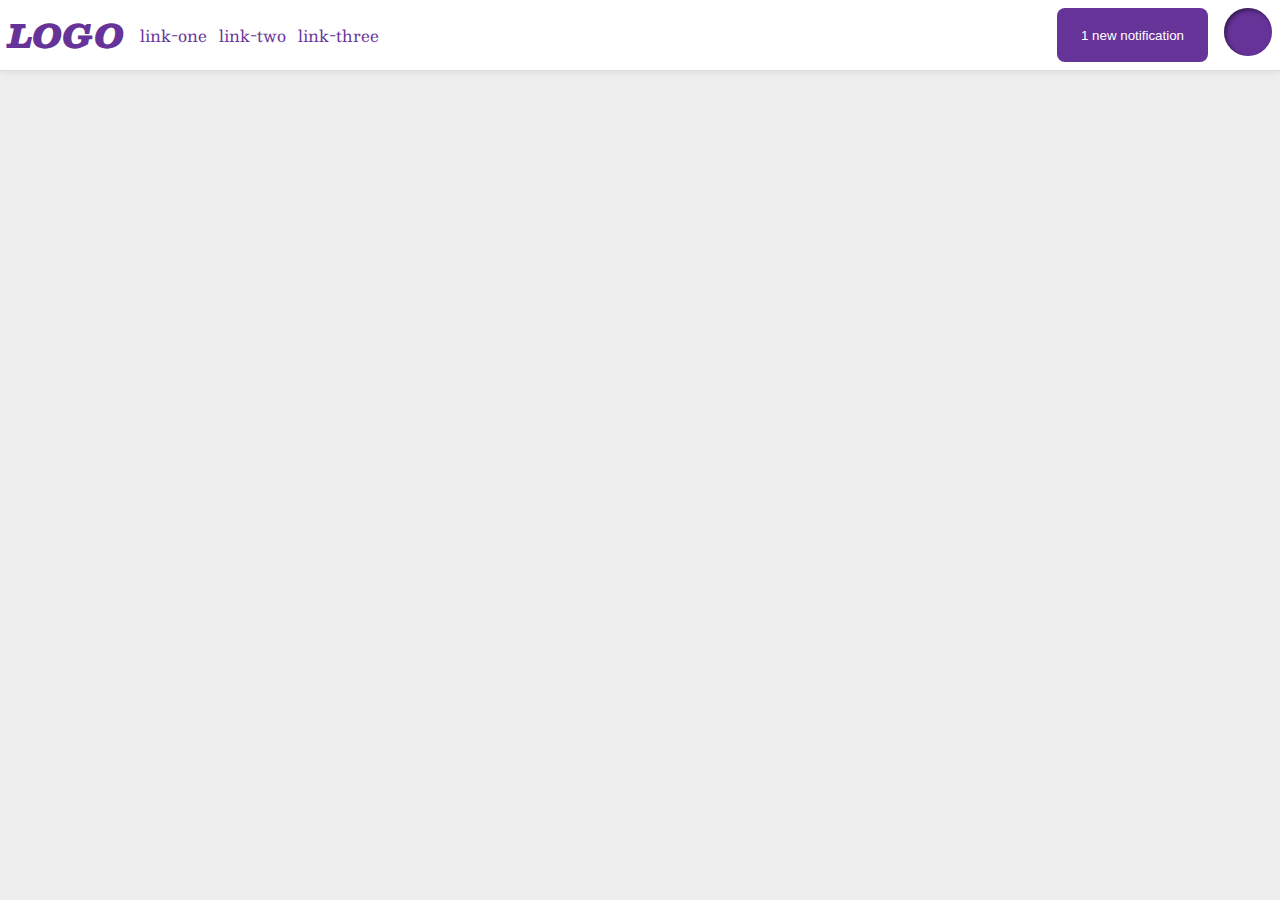
<file: foundations/flex/03-flex-header-2/index.html>
<!DOCTYPE html>
<html lang="en">
  <head>
    <meta charset="UTF-8">
    <meta http-equiv="X-UA-Compatible" content="IE=edge">
    <meta name="viewport" content="width=device-width, initial-scale=1.0">
    <title>Flex Header 2</title>
    <link rel="stylesheet" href="style.css">
  </head>
  <body>
    <div class="header">
      <div class="left">
        <div class="logo">
          LOGO
        </div>
        <ul class="links">
          <li><a href="https://google.com">link-one</a></li>
          <li><a href="https://google.com">link-two</a></li>
          <li><a href="https://google.com">link-three</a></li>
        </ul>
      </div>
      <div class="right">
        <button class="notifications">
          1 new notification
        </button>
        <div class="profile-image"></div>
      </div>
    </div>
  </body>
</html>
</file>
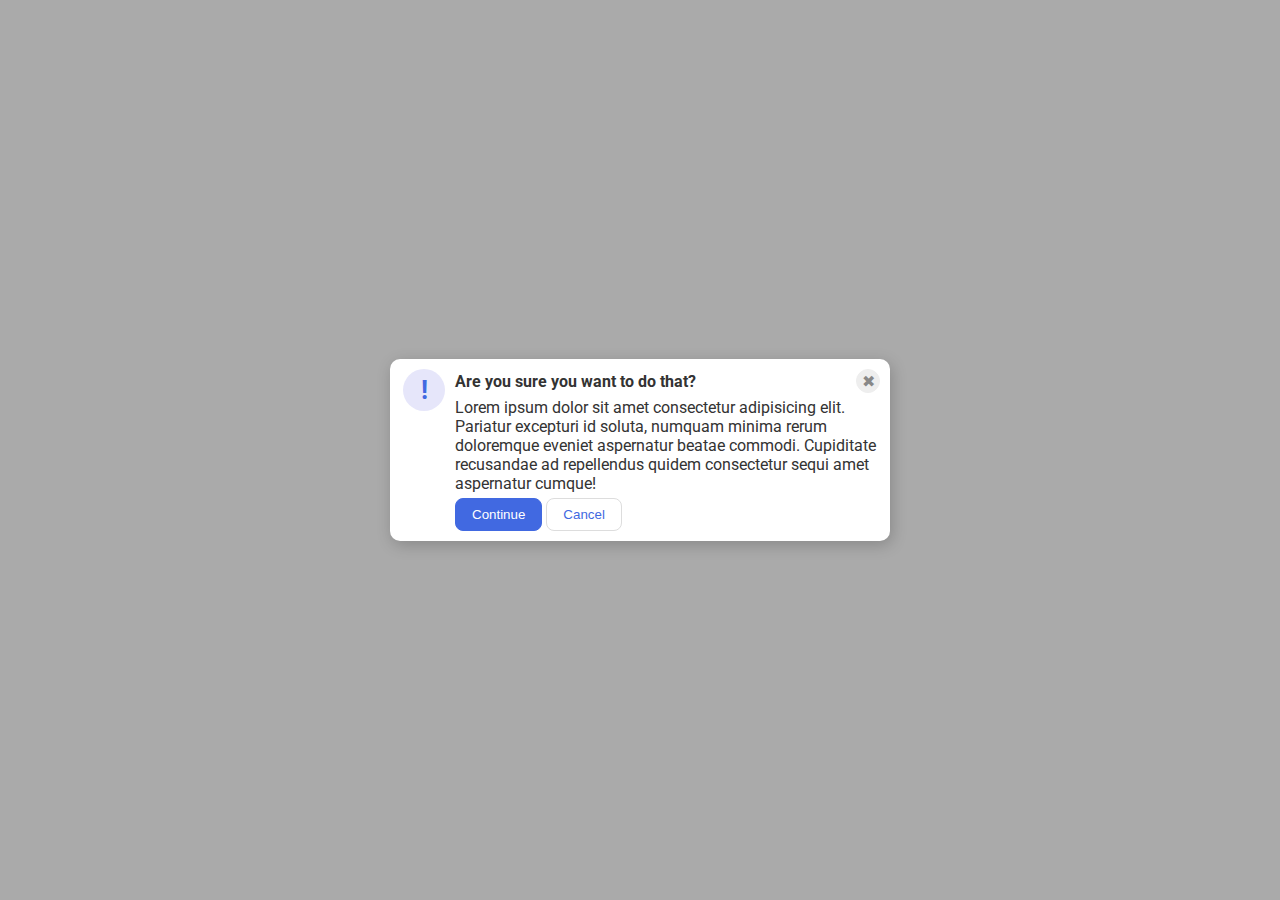
<file: foundations/flex/05-flex-modal/index.html>
<!DOCTYPE html>
<html lang="en">
  <head>
    <meta charset="UTF-8">
    <meta http-equiv="X-UA-Compatible" content="IE=edge">
    <meta name="viewport" content="width=device-width, initial-scale=1.0">
    <link rel="stylesheet" href="style.css">
    <title>Modal</title>
  </head>
  <body>
    <div class="modal">
      <div class="icon">!</div>
      <div class="content">
        <div class="tray">
          <div class="header">Are you sure you want to do that?</div>
          <button class="close-button">✖</button>
        </div>
        <div class="text">Lorem ipsum dolor sit amet consectetur adipisicing elit. Pariatur excepturi id soluta, numquam minima rerum doloremque eveniet aspernatur beatae commodi. Cupiditate recusandae ad repellendus quidem consectetur sequi amet aspernatur cumque!</div>
        <button class="continue">Continue</button>
        <button class="cancel">Cancel</button>
      </div>
    </div>
  </body>
</html>
</file>
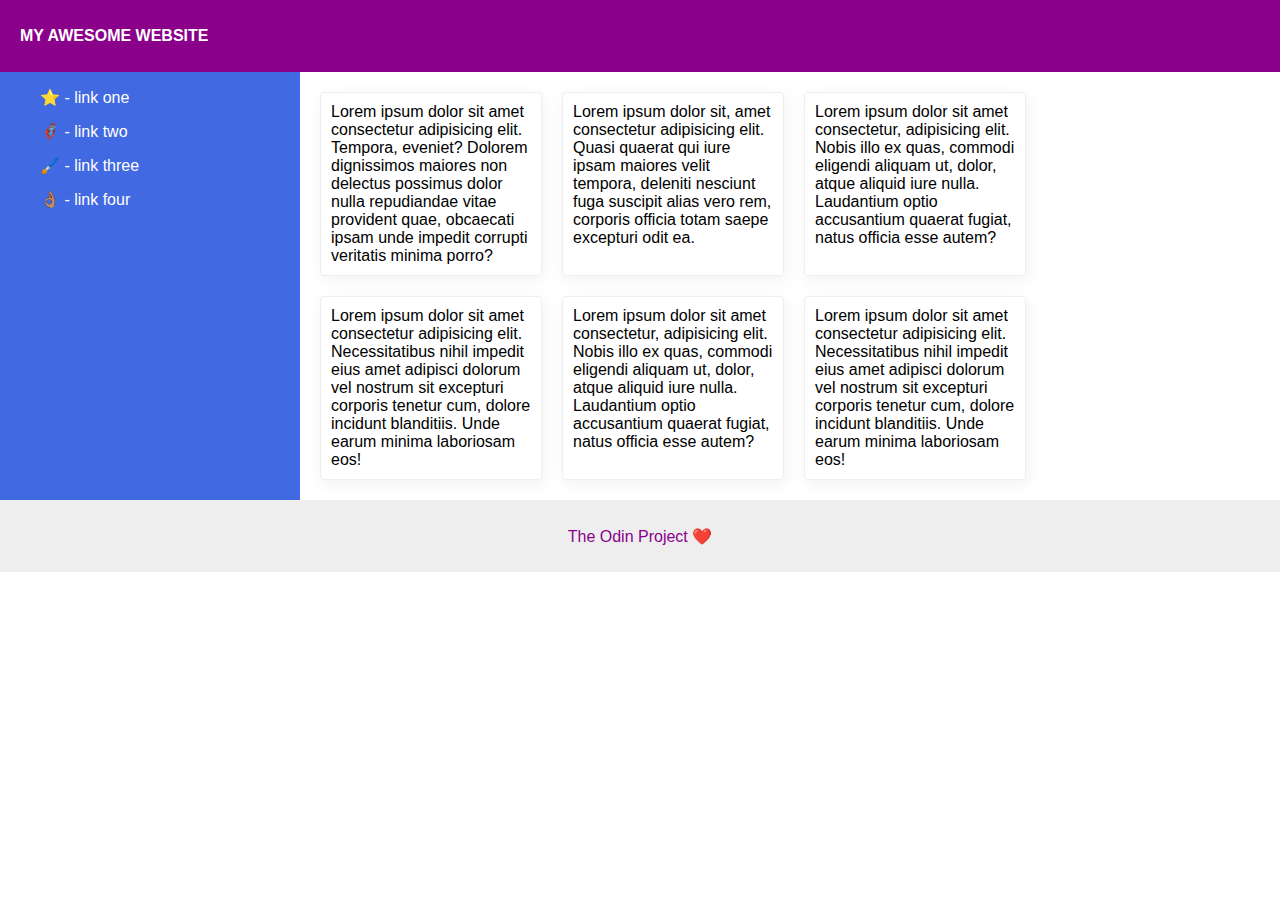
<file: foundations/flex/07-flex-layout-2/index.html>
<!DOCTYPE html>
<html lang="en">
  <head>
    <meta charset="UTF-8">
    <meta http-equiv="X-UA-Compatible" content="IE=edge">
    <meta name="viewport" content="width=device-width, initial-scale=1.0">
    <title>The Holy Grail</title>
    <link rel="stylesheet" href="style.css">
  </head>
  <body>
    <div class="header">
      MY AWESOME WEBSITE
    </div>
    
    <div class="content">
      <div class="sidebar">
        <ul>
          <li><a href="#">⭐ - link one</a></li>
          <li><a href="#">🦸🏽‍♂️ - link two</a></li>
          <li><a href="#">🖌️ - link three</a></li>
          <li><a href="#">👌🏽 - link four</a></li>
        </ul>
      </div>

      <div class="cards">
        <div class="card">Lorem ipsum dolor sit amet consectetur adipisicing elit. Tempora, eveniet? Dolorem dignissimos maiores non delectus possimus dolor nulla repudiandae vitae provident quae, obcaecati ipsam unde impedit corrupti veritatis minima porro?</div>
        <div class="card">Lorem ipsum dolor sit, amet consectetur adipisicing elit. Quasi quaerat qui iure ipsam maiores velit tempora, deleniti nesciunt fuga suscipit alias vero rem, corporis officia totam saepe excepturi odit ea.</div>
        <div class="card">Lorem ipsum dolor sit amet consectetur, adipisicing elit. Nobis illo ex quas, commodi eligendi aliquam ut, dolor, atque aliquid iure nulla. Laudantium optio accusantium quaerat fugiat, natus officia esse autem?</div>
        <div class="card">Lorem ipsum dolor sit amet consectetur adipisicing elit. Necessitatibus nihil impedit eius amet adipisci dolorum vel nostrum sit excepturi corporis tenetur cum, dolore incidunt blanditiis. Unde earum minima laboriosam eos!</div>
        <div class="card">Lorem ipsum dolor sit amet consectetur, adipisicing elit. Nobis illo ex quas, commodi eligendi aliquam ut, dolor, atque aliquid iure nulla. Laudantium optio accusantium quaerat fugiat, natus officia esse autem?</div>
        <div class="card">Lorem ipsum dolor sit amet consectetur adipisicing elit. Necessitatibus nihil impedit eius amet adipisci dolorum vel nostrum sit excepturi corporis tenetur cum, dolore incidunt blanditiis. Unde earum minima laboriosam eos!</div>
      </div>
    </div>
    <div class="footer">
      The Odin Project ❤️
    </div>
  </body>
</html>
</file>
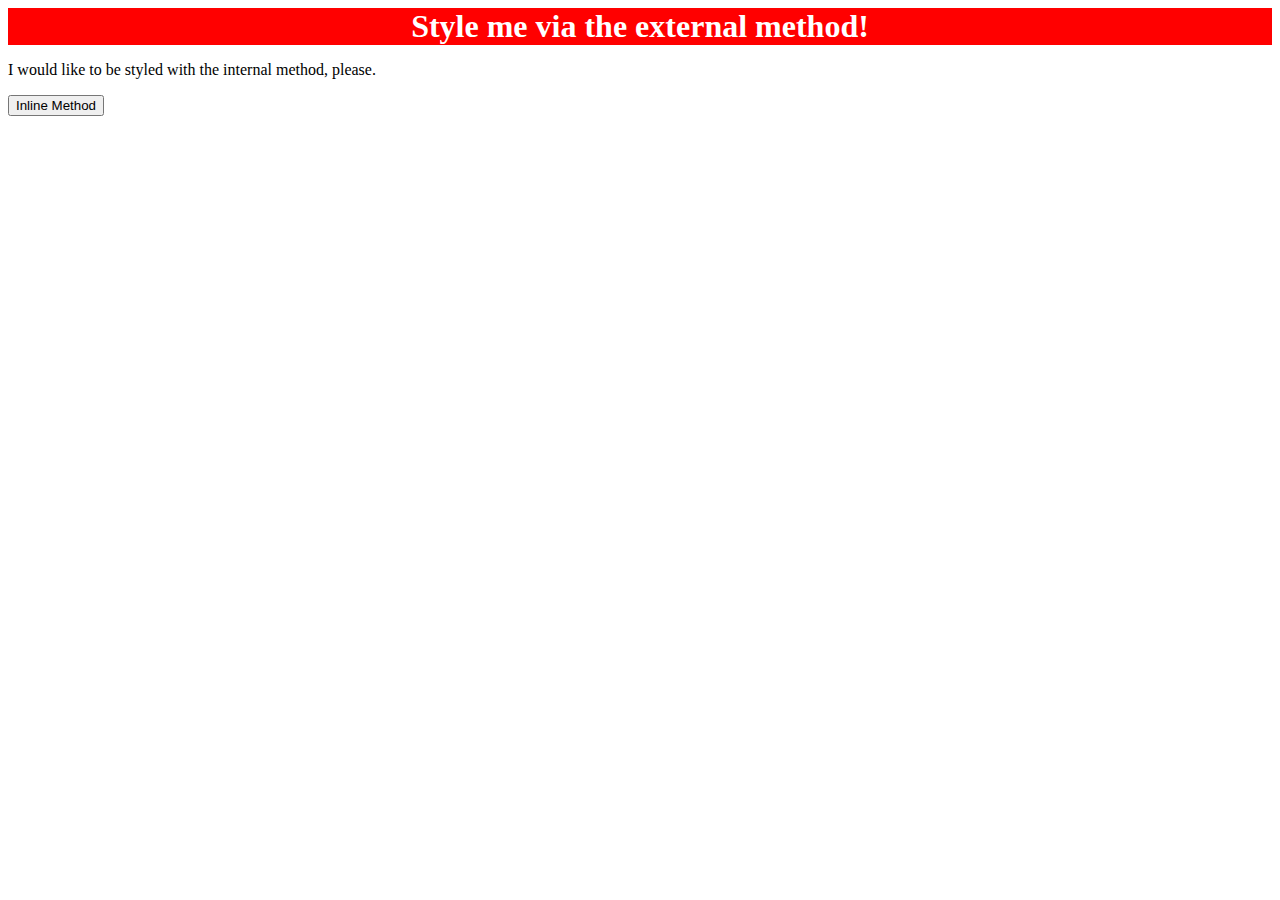
<file: foundations/intro-to-css/01-css-methods/index.html>
<!DOCTYPE html>
<html lang="en">
  <head>
    <meta charset="UTF-8">
    <meta http-equiv="X-UA-Compatible" content="IE=edge">
    <meta name="viewport" content="width=device-width, initial-scale=1.0">
    <title>Methods for Adding CSS</title>
    <link rel="stylesheet" href="style.css">
  </head>
  <body>
    <div>Style me via the external method!</div>
    <p>I would like to be styled with the internal method, please.</p>
    <button>Inline Method</button>
  </body>
</html>
</file>
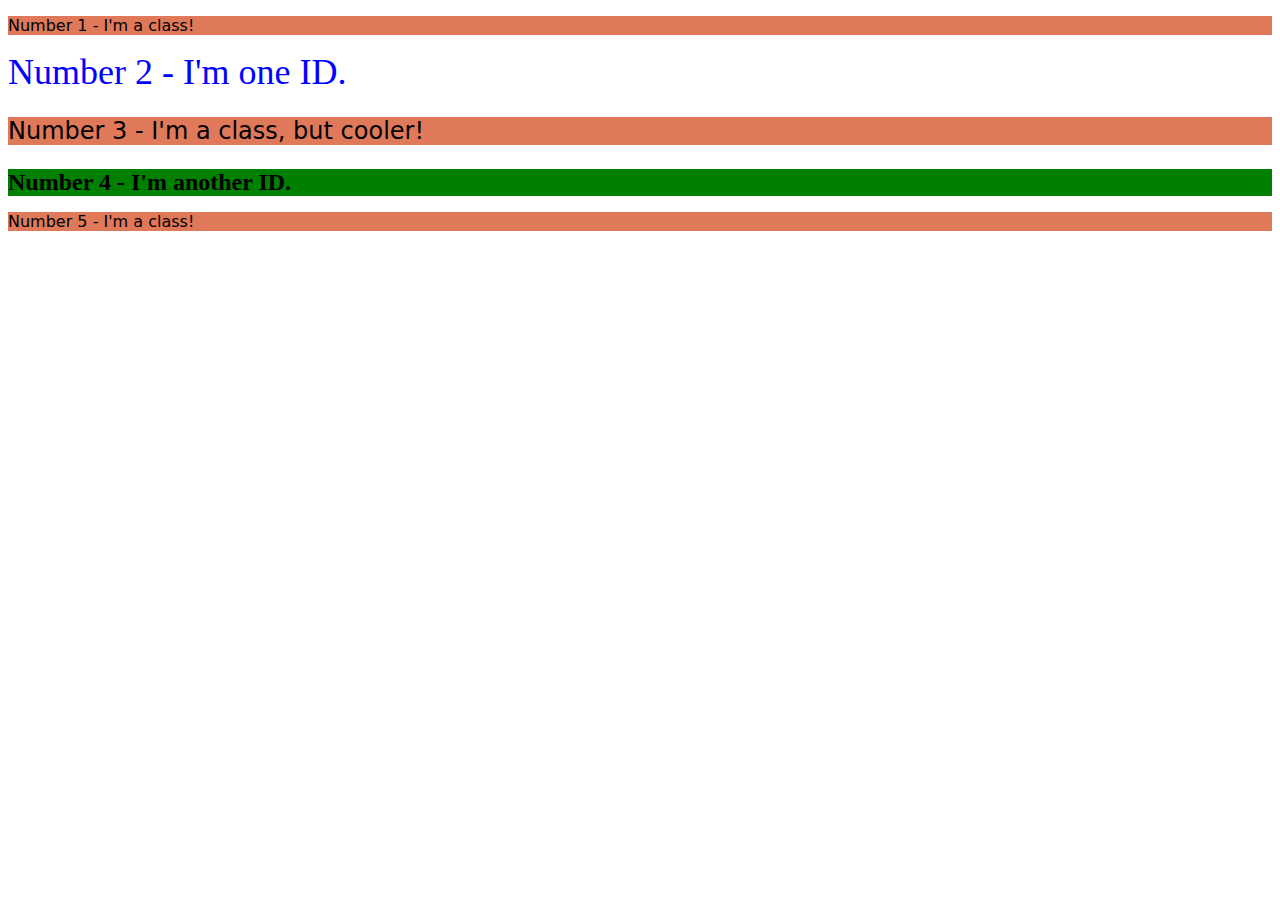
<file: foundations/intro-to-css/02-class-id-selectors/index.html>
<!DOCTYPE html>
<html lang="en">
  <head>
    <meta charset="UTF-8">
    <meta http-equiv="X-UA-Compatible" content="IE=edge">
    <meta name="viewport" content="width=device-width, initial-scale=1.0">
    <title>Class and ID Selectors</title>
    <link rel="stylesheet" href="style.css">
  </head>
  <body>
    <p class="odd">Number 1 - I'm a class!</p>
    <div id="second">Number 2 - I'm one ID.</div>
    <p class="odd third">Number 3 - I'm a class, but cooler!</p>
    <div id="fourth">Number 4 - I'm another ID.</div>
    <p class="odd">Number 5 - I'm a class!</p>
  </body>
</html>
</file>
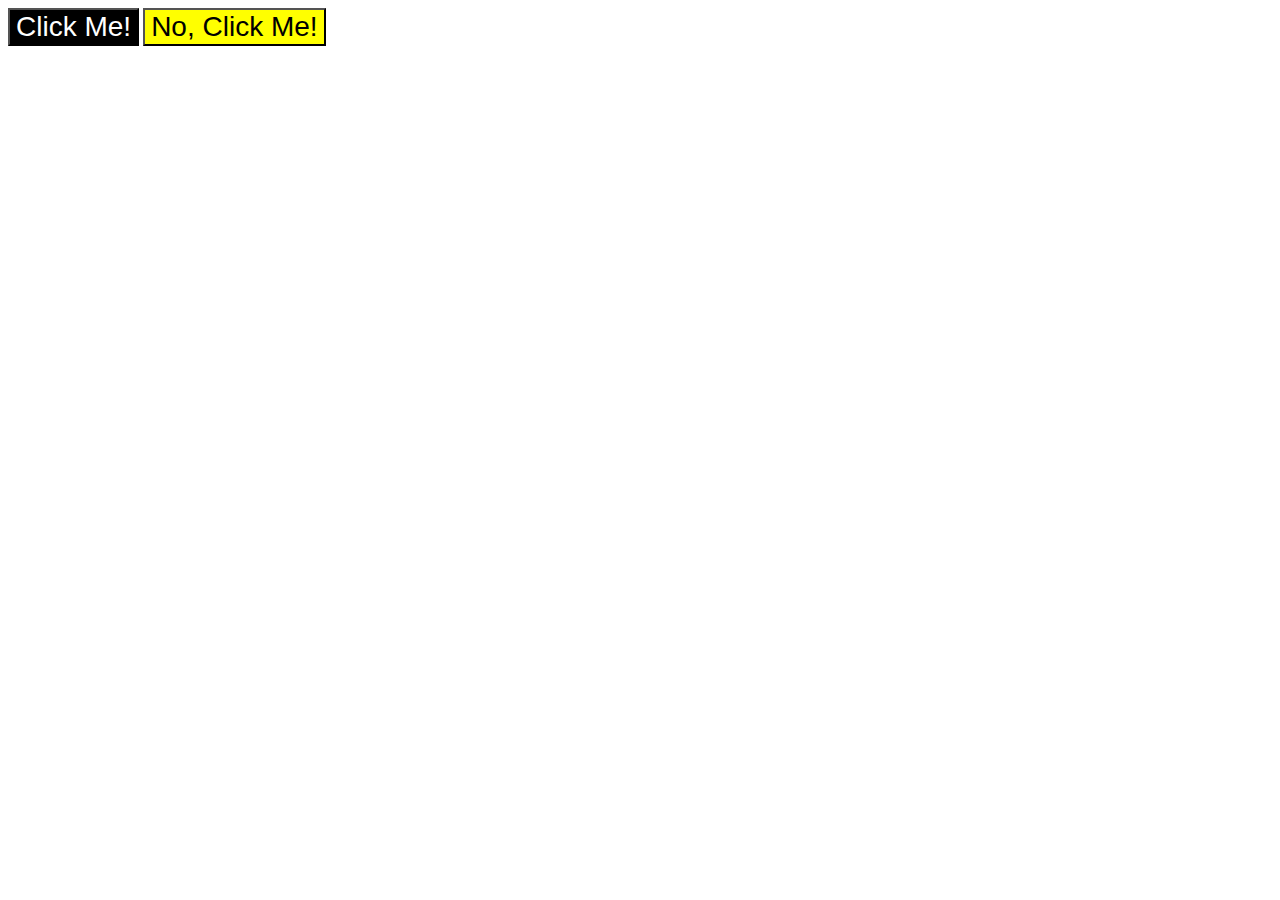
<file: foundations/intro-to-css/03-grouping-selectors/index.html>
<!DOCTYPE html>
<html lang="en">
  <head>
    <meta charset="UTF-8">
    <meta http-equiv="X-UA-Compatible" content="IE=edge">
    <meta name="viewport" content="width=device-width, initial-scale=1.0">
    <title>Grouping Selectors</title>
    <link rel="stylesheet" href="style.css">
  </head>
  <body>
    <button class="button1">Click Me!</button>
    <button class="button2">No, Click Me!</button>
  </body>
</html>
</file>
<file: foundations/flex/03-flex-header-2/style.css>
/* this is some magical font-importing.  
you'll learn about it later. */
@import url('https://fonts.googleapis.com/css2?family=Besley:ital,wght@0,400;1,900&display=swap');

body {
  margin: 0;
  background: #eee;
  font-family: Besley, serif;
}

.header {
  background: white;
  border-bottom: 1px solid #ddd;
  box-shadow: 0 0 8px rgba(0,0,0,.1);
  display: flex;
  padding: 8px;
  justify-content: space-between;
}

.profile-image {
  background: rebeccapurple;
  box-shadow: inset 2px 2px 4px rgba(0,0,0,.5);
  border-radius: 50%;
  width: 48px;
  height: 48px;
}

.logo {
  color: rebeccapurple;
  font-size: 32px;
  font-weight: 900;
  font-style: italic;
}

button {
  border: none;
  border-radius: 8px;
  background: rebeccapurple;
  color: white;
  padding: 8px 24px;
}

a {
  /* this removes the line under our links */
  text-decoration: none;
  color: rebeccapurple;
}

ul {
  list-style-type: none;
  display: flex;
  margin: 0;
  padding: 0;
  align-items: center;
  gap: 12px;
}


.left, .right {
  display: flex;
  gap: 16px;
}
</file>
<file: foundations/flex/05-flex-modal/style.css>
@import url('https://fonts.googleapis.com/css2?family=Roboto:wght@400;700&display=swap');

html, body {
  height: 100%;
}

body {
  font-family: Roboto, sans-serif;
  margin: 0;
  background: #aaa;
  color: #333;
  /* I'll give you this one for free lol */
  display: flex;
  align-items: center;
  justify-content: center;
}

.modal {
  background: white;
  width: 480px;
  border-radius: 10px;
  box-shadow: 2px 4px 16px rgba(0,0,0,.2);
  display: flex;
  padding: 10px;
}

.icon {
  color: royalblue;
  font-size: 26px;
  font-weight: 700;
  background: lavender;
  width: 42px;
  height: 42px;
  border-radius: 50%;
  margin: 0 10px;
  margin-left: 3px;
  display: flex;
  align-items: center;
  justify-content: center;
  align-self: flex-start;
}

.content {
  flex: 2;
}

.close-button {
  background: #eee;
  border-radius: 50%;
  color: #888;
  font-weight: 400;
  font-size: 16px;
  height: 24px;
  width: 24px;
  display: flex;
  align-items: center;
  justify-content: center;
  border: 1px solid #eee;
  padding: 0;
}

button {
  cursor: pointer;
  padding: 8px 16px;
  border-radius: 8px;
}

button.continue {
  background: royalblue;
  border: 1px solid royalblue;
  color: white;
}

button.cancel {
  background: white;
  border: 1px solid #ddd;
  color: royalblue;
}

.header {
  font-weight: bold;
}

.tray {
  display: flex;
  justify-content: space-between;
  align-items: center;
}

.text {
  padding: 5px 0;
}
</file>
<file: foundations/flex/07-flex-layout-2/style.css>
body {
  font-family: -apple-system, BlinkMacSystemFont, 'Segoe UI', Roboto, Oxygen, Ubuntu, Cantarell, 'Open Sans', 'Helvetica Neue', sans-serif;
  margin: 0;
  min-height: 100vh;
  display: flex;
  flex-direction: column;
}

.header {
  height: 72px;
  background: darkmagenta;
  color: white;
  font-weight: 800;
  display: flex;
  align-items: center;
  padding: 0 20px;
}

.footer {
  height: 72px;
  background: #eee;
  color: darkmagenta;
  display: flex;
  justify-content: center;
  align-items: center;
}

a {
  text-decoration: none;
  color: white;
  
}

ul{
  list-style-type: none;
}

li {
  padding-bottom: 15px;
}

.sidebar {
  width: 300px;
  background: royalblue;
  box-sizing: border-box;
  /* display: flex; */
  text-decoration: none;
  /* flex-wrap: nowrap; */
  /* max-width: fit-content; */
  flex-shrink: 0;

}

.card {
  border: 1px solid #eee;
  box-shadow: 2px 4px 16px rgba(0,0,0,.06);
  border-radius: 4px;
}

.content {
  display: flex;
}

.cards {
  display: flex;
  flex-direction: row;
  flex-wrap: wrap;
  padding: 20px;
  gap: 20px;
  /* flex: 4; */
  
}

.card {
  padding: 10px;
  width: 200px;
}
</file>
<file: foundations/intro-to-css/01-css-methods/style.css>
div{
    background-color:red;
    color:white;
    font-weight: bold;
    font-size:32px;
    text-align:center
}
</file>
<file: foundations/intro-to-css/02-class-id-selectors/style.css>
p.odd{
    background-color:rgb(224, 121, 90);
    font-family: Verdana, 'DejaVu Sans', sans-serif;
}

#second{
    color: #0000ff;
    font-size: 36px;
}

p.third{
    font-size: 24px;
}

#fourth{
    background-color: #008000;
    font-size: 24px;
    font-weight: bold;
}
</file>
<file: foundations/intro-to-css/03-grouping-selectors/style.css>
button{
    font-size: 28px;
    font-family: Helvetica, 'Times New Roman', sans-serif;
}

.button1{
    background-color: black;
    color: white;
}

.button2{
    background-color: yellow;
}
</file>
